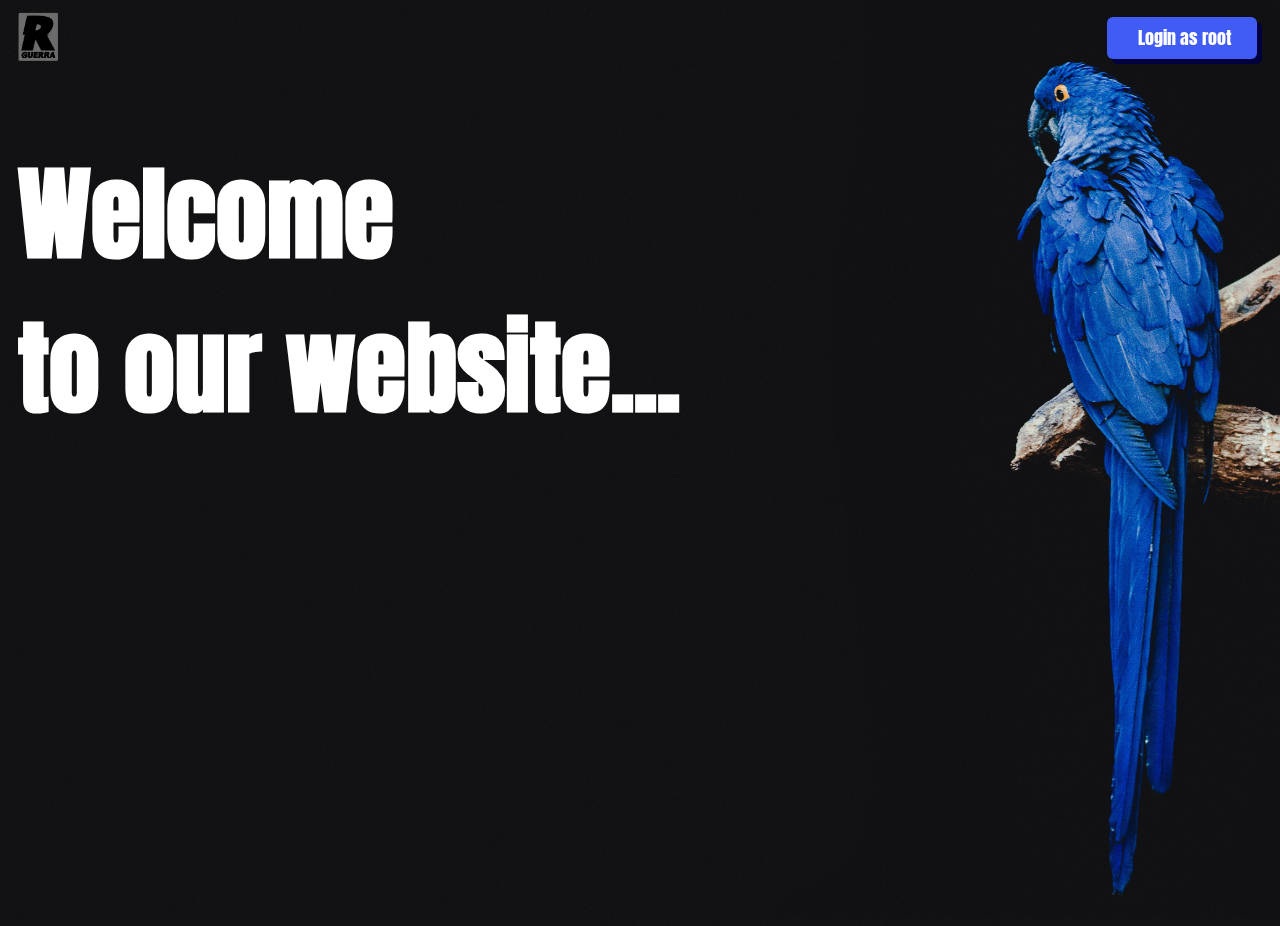
<file: index.html>
<!-- #090b0b -->
<!doctype html>

<html lang="pt">
	<head>
		<meta charset="utf-8">
    		<meta name="viewport" content="width=device-width, initial-scale=1">
		<link rel="stylesheet" href="style.css">
		<title>WELCOME TO OUR WEBSITE - RICARDO GUERRA</title>
		<link rel="icon" href="./img/logo.png" type="image/icon type">

	</head>
	<body> 
		<div class="div-img-login">
			<div class="div-img">
				<img src="./img/logo.png" class="logo">
			</div>
			<div class="div-login">
				<button class="btn-login" onclick="showElement()">Login as root</button>
			</div>
		</div>
		<div class="main-img-div">
			<h1 class="h1"><strong>Welcome <br>to our website...</strong></h1>
		</div>
		<div class="div-texto">
			<p class="p-texto">Clique aqui para acessar temporariamente ao website...</p>
		</div>
		<div class="div-dev-btn">
			<button class="btn-dev" id="jsBtn" type="button"><a href="https://rguerra775.github.io/Personal-website/main/index">Clique Aqui</a></button>
		</div>
		<!---------------------Login---------------------->
		<div class="login-div">
			<main id="main-holder">
				<span id="login-header">Login</span>

				<div id="login-error-msg-holder">
					<p id="login-error-msg">Invalid Username<span id="error-msg-second-line"> and/or password</span></p>				</div>

				<form id="login-form">
					<input type="text" name="username-field" id="username-field" class="login-form-field" placeholder="Username">
					<input type="password" name="password-field" id="password-field" class="login-form-field" placeholder="Password">
					<div id="btns-forms">
						<input type="submit" value="Login" id="login-form-submit" onclick="validate()">
						<input type="submit" value="Cancel" id="cancel-submit">
					</div>
				</form>
			</main>
		</div>
		<script type="text/javascript">
			/* document.querySelector('#login-form').addEventListener("submit", function(event) {
			event.preventDefault();
			const username = document.querySelector("input[name=username]").value;
			const password = document.querySelector("input[name=password]").value;
			if (username === "root" && password === "root") {
				window.location.href = "https://rguerra775.github.io/Personal-website/main/index";
			} else {
				alert("Usuário ou senha inválida!")
			}
			});
		
			let btn-login = document.querySelector('btn-login');
			btn-login.addEventListener('click', () => {
				const element = document.querySelector('.login-div');
				element.style.display = 'flex';
			}) */
			function showElement() {
        		 	element = document.querySelector('.login-div');
           			element.style.visibility = 'visible';
      			  }
			function hideElement() {
        		 	element = document.querySelector('.login-div');
           			element.style.visibility = 'hidden';
      			  }
			
			function validate(){
					let username = document.getElementById("username-field").value;
					let password = document.getElementById("password-field").value;
					if ( username == "root" && password == "root"){
					alert ("Login successfully");
					window.location.href = "https://rguerra775.github.io/Personal-website/main/index";
					return false;
				}
					else{
						alert("You have left attempt;");
					}
				}
		</script>
	</body>
</html>
</file>
<file: style.css>
@import url('https://fonts.googleapis.com/css2?family=Anton&family=Cantarell:wght@700&display=swap');

/*===================================== For Desktop =========================== */

body {
	height: 100%;
	background-image: url('./img/back.jpg');
	background-repeat: no-repeat;
	background-size: cover;
	background-color: rgba(17,17,19,255);
}
.h1 {
	font-family: 'Anton', sans-serif;
	color: white;
	font-size: 8vw;
	height: 200px;
}
.main-img-div {
	display: flex;
	margin-left: 10px;
	justify-content: flex-start;
	height: 490px;
	align-items: flex-start;
}
.div-img-login {
	display: flex;

}
.div-login {
	margin: 0;
	display: flex;
	align-items: center;
	justify-content: flex-end;
	width: 50vw;

}
.div-img {
	margin: 0;
	display: flex;
	align-items: center;
	width: 50vw;
}
.btn-login {
	background-color: #405cf5;
	border: 0;
	appearance: button;
  	backface-visibility: hidden;
  	border-radius: 6px;
  	border-width: 0;
  	box-shadow: 5px 5px 0px 0px #00003f;
  	box-sizing: border-box;
  	color: #fff;
  	cursor: pointer;
	font-size: 110%;
  	height: 42px;
	line-height: 1.15;
  	outline: none;
  	overflow: hidden;
  	padding: 0 25px;
  	position: relative;
  	text-align: center;
  	text-transform: none;
  	transform: translateZ(0);
  	transition: all .2s,box-shadow .08s ease-in;
  	user-select: none;
  	width: 150px;
	font-family: 'Anton', sans-serif;
	margin-right: 15px;
	display: flex;
	align-items: center;
	justify-content: flex-end;
}
.btn-login:hover {
	background-color: #253994;
}
.btn-login:active {
	transform: translateY(4px);
	box-shadow: 5px 5px 0px 0px #00003f;
}
.logo {
	width: auto;
	max-height: 60px;
	display:flex;
	align-items: center;
	justify-content: flex-start;
}
.div-texto {
	width: 70%;
	display:flex;
	margin-left:20px;
}
.p-texto {
	color:white;
	font-family: 'Anton', sans-serif;
	font-size: 2vw;
	margin-left: 40px;
	margin: 0;
	margin-bottom: 10px;
	display: none;

}
.div-dev-btn {
	display: flex;	
}
.btn-dev {
	display: none;
	background-color: #405cf5;
	border: 0;
	appearance: button;
  	backface-visibility: hidden;
  	border-radius: 6px;
  	border-width: 0;
  	box-shadow: 5px 5px 0px 0px #00003f;
  	box-sizing: border-box;
  	color: #fff;
  	cursor: pointer;
	font-size: 110%;
  	height: 42px;
  	line-height: 1.15;
  	outline: none;
  	overflow: hidden;
  	padding: 0 25px;
  	position: relative;
  	text-align: center;
  	text-transform: none;
  	transform: translateZ(0);
  	transition: all .2s,box-shadow .08s ease-in;
  	user-select: none;
  	width: 150px;
	font-family: 'Anton', sans-serif;
	align-content: center;	
}
.btn-dev:hover {
	background-color: #253994;
}
.btn-dev:active {
	transform: translateY(4px);
	box-shadow: 5px 5px 0px 0px #00003f;
}

/*===================================== Login Modal ============================================= */
.login-div {
	display: grid;
	width:20vw;
	height:40vh;
	visibility: hidden;
}
#main-holder {
	width: 100%;
	height: 100%;
	display: grid;
	justify-items: center;
	align-items: center;
	background-color: white;
	border-radius: 7px;
	box-shadow: 0px 0px 5px 2px black;
}
#login-error-msg-holder {
	width: 100%;
	height: 100%;
	display: grid;
	justify-items: center;
	align-items: center;
}
#login-error-msg {
  width: 23%;
  text-align: center;
  margin: 0;
  padding: 5px;
  font-size: 12px;
  font-weight: bold;
  color: #8a0000;
  border: 1px solid #8a0000;
  background-color: #e58f8f;
  opacity: 0;
}
#error-msg-second-line {
  display: block;
}

#login-form {
  align-self: flex-start;
  display: grid;
  justify-items: center;
  align-items: center;
}

.login-form-field::placeholder {
  color: #3a3a3a;
}

.login-form-field {
  border: none;
  border-bottom: 1px solid #3a3a3a;
  margin-bottom: 10px;
  border-radius: 3px;
  outline: none;
  padding: 0px 0px 5px 5px;
}

#login-form-submit {
  width: 3vw;
  padding: 7px;
  border: none;
  border-radius: 5px;
  color: white;
  font-weight: bold;
  background-color: #3a3a3a;
  cursor: pointer;
  outline: none;
}
#cancel-submit {
	width: 3vw;
  padding: 7px;
  border: none;
  border-radius: 5px;
  color: white;
  font-weight: bold;
  background-color: #3a3a3a;
  cursor: pointer;
  outline: none;
  margin-left: 1vw;
}
#btns-forms {
	display: flex;
	justify-content: space-between;
}

/*===================================== For Mobile ========================================== */

@media only screen and (max-width:768px){
	body {
		background-image: url('./img/back(3).jpg');
	}
	.btn-login {
		width: 90px;
		height: 30px;
		font-size: 70%;
		margin-right: 8px;
		margin-top: 5px;
		box-shadow: 5px 5px 0px 0px #00003f;
	}
	.logo {
		width: auto;
		max-height: 45px;
		margin-top: 6px;
	}
	.main-img-div {
		margin-top: 45px;
		height: 150px;
	}
	.h1 {
		font-size: 10vw;	
	}
	.btn-dev {
		display: flex;
		width: 90px;
		height: 30px;
		font-size: 70%;
		margin-left: 20px;
	}
	.p-texto {
		display: flex;
	}
}
</file>
